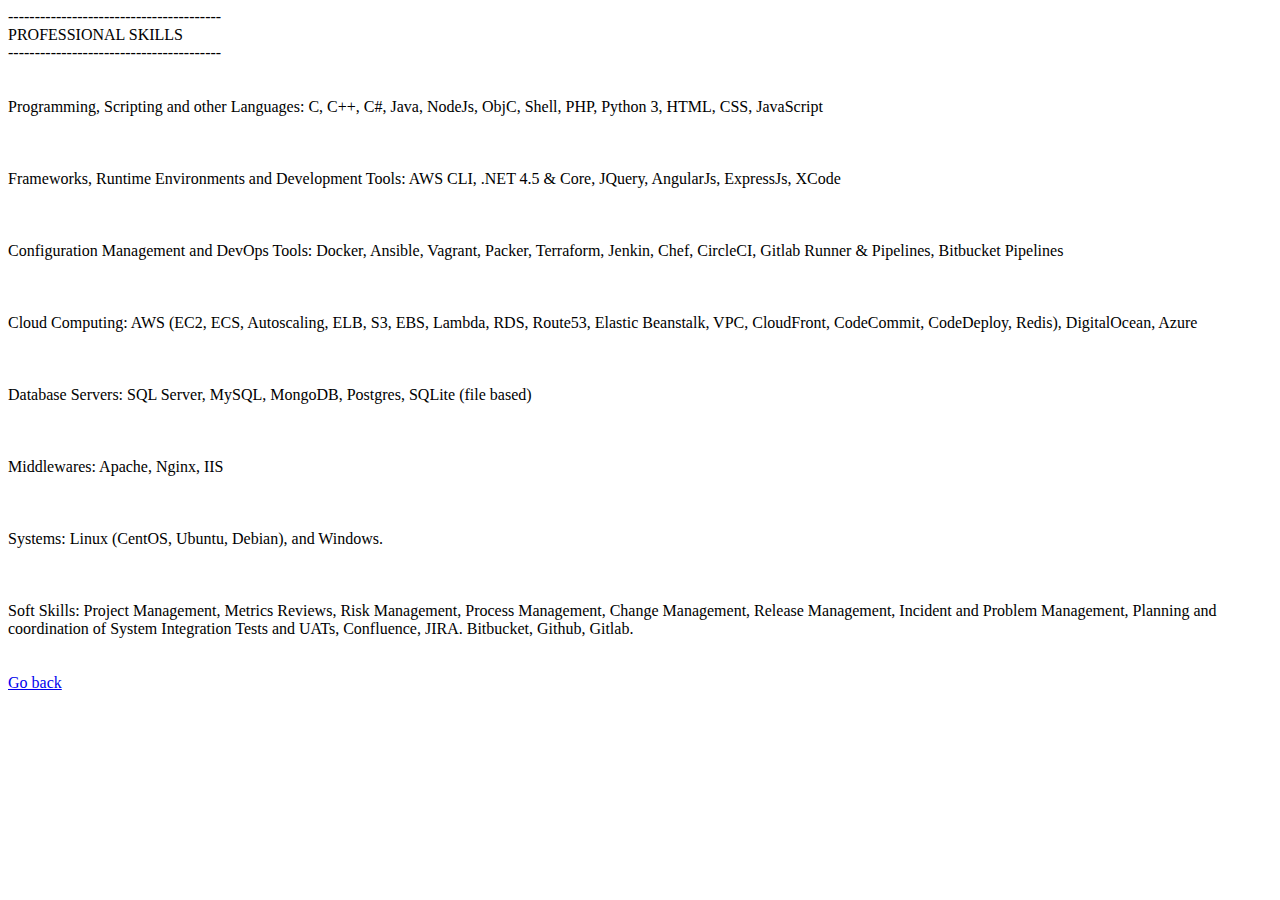
<file: one.html>
<!DOCTYPE html>
<html>
<head>
	<title></title>
</head>
<body>
	<font>
----------------------------------------<br>
     PROFESSIONAL SKILLS<br>
----------------------------------------<br><br><br>

Programming, Scripting and other Languages:
C, C++, C#, Java, NodeJs, ObjC, Shell, PHP, Python 3, HTML, CSS, JavaScript<br><br><br><br>

Frameworks, Runtime Environments and Development Tools:
AWS CLI, .NET 4.5 & Core, JQuery, AngularJs, ExpressJs, XCode<br><br><br><br>

Configuration Management and DevOps Tools:
Docker, Ansible, Vagrant, Packer, Terraform, Jenkin, Chef, CircleCI, Gitlab Runner & Pipelines, Bitbucket Pipelines<br><br><br><br>

Cloud Computing:
AWS (EC2, ECS, Autoscaling, ELB, S3, EBS, Lambda, RDS, Route53, Elastic Beanstalk, VPC, CloudFront, CodeCommit, CodeDeploy, Redis), DigitalOcean, Azure<br><br><br><br>

Database Servers:
SQL Server, MySQL, MongoDB, Postgres, SQLite (file based)<br><br><br><br>

Middlewares:
Apache, Nginx, IIS<br><br><br><br>

Systems:
Linux (CentOS, Ubuntu, Debian), and Windows.<br><br><br><br>

Soft Skills:
Project Management, Metrics Reviews, Risk Management, Process Management, Change
Management, Release Management, Incident and Problem Management, Planning and coordination of System Integration Tests and UATs, Confluence, JIRA. Bitbucket, Github, Gitlab.<br><br><br>
	</font>
	<a href="index.php">Go back</a>
</body>
</html>
</file>
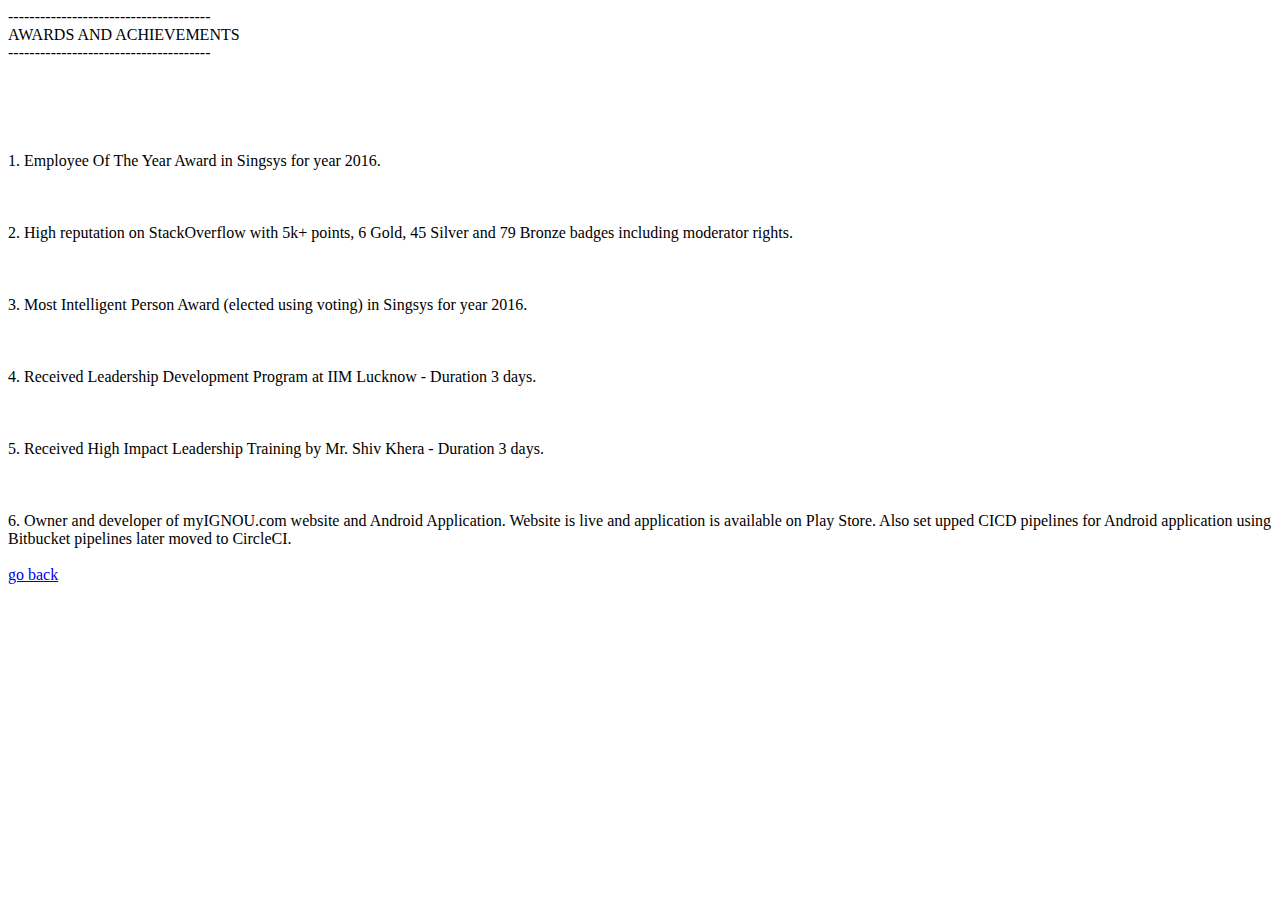
<file: two.html>
<!DOCTYPE html>
<html>
<head>
	<title></title>
</head>
<body>
	<font size="3">
		--------------------------------------<br>
		AWARDS AND ACHIEVEMENTS<br>
		--------------------------------------<br><br><br><br><br><br>
		1. Employee Of The Year Award in Singsys for year 2016.<br><br><br><br>
		2. High reputation on StackOverflow with 5k+ points, 6 Gold, 45 Silver and 79 Bronze badges including moderator rights.<br><br><br><br>
		3. Most Intelligent Person Award (elected using voting) in Singsys for year 2016.<br><br><br><br>
		4. Received Leadership Development Program at IIM Lucknow - Duration 3 days.<br><br><br><br>
		5. Received High Impact Leadership Training by Mr. Shiv Khera - Duration 3 days.<br><br><br><br>
		6. Owner and developer of myIGNOU.com website and Android Application. Website is live and application is available on Play Store. Also set upped CICD pipelines for Android application using Bitbucket pipelines later moved to CircleCI.<br><br>
		<a href="index.php">go back</a>

</body>
</html>
</file>
